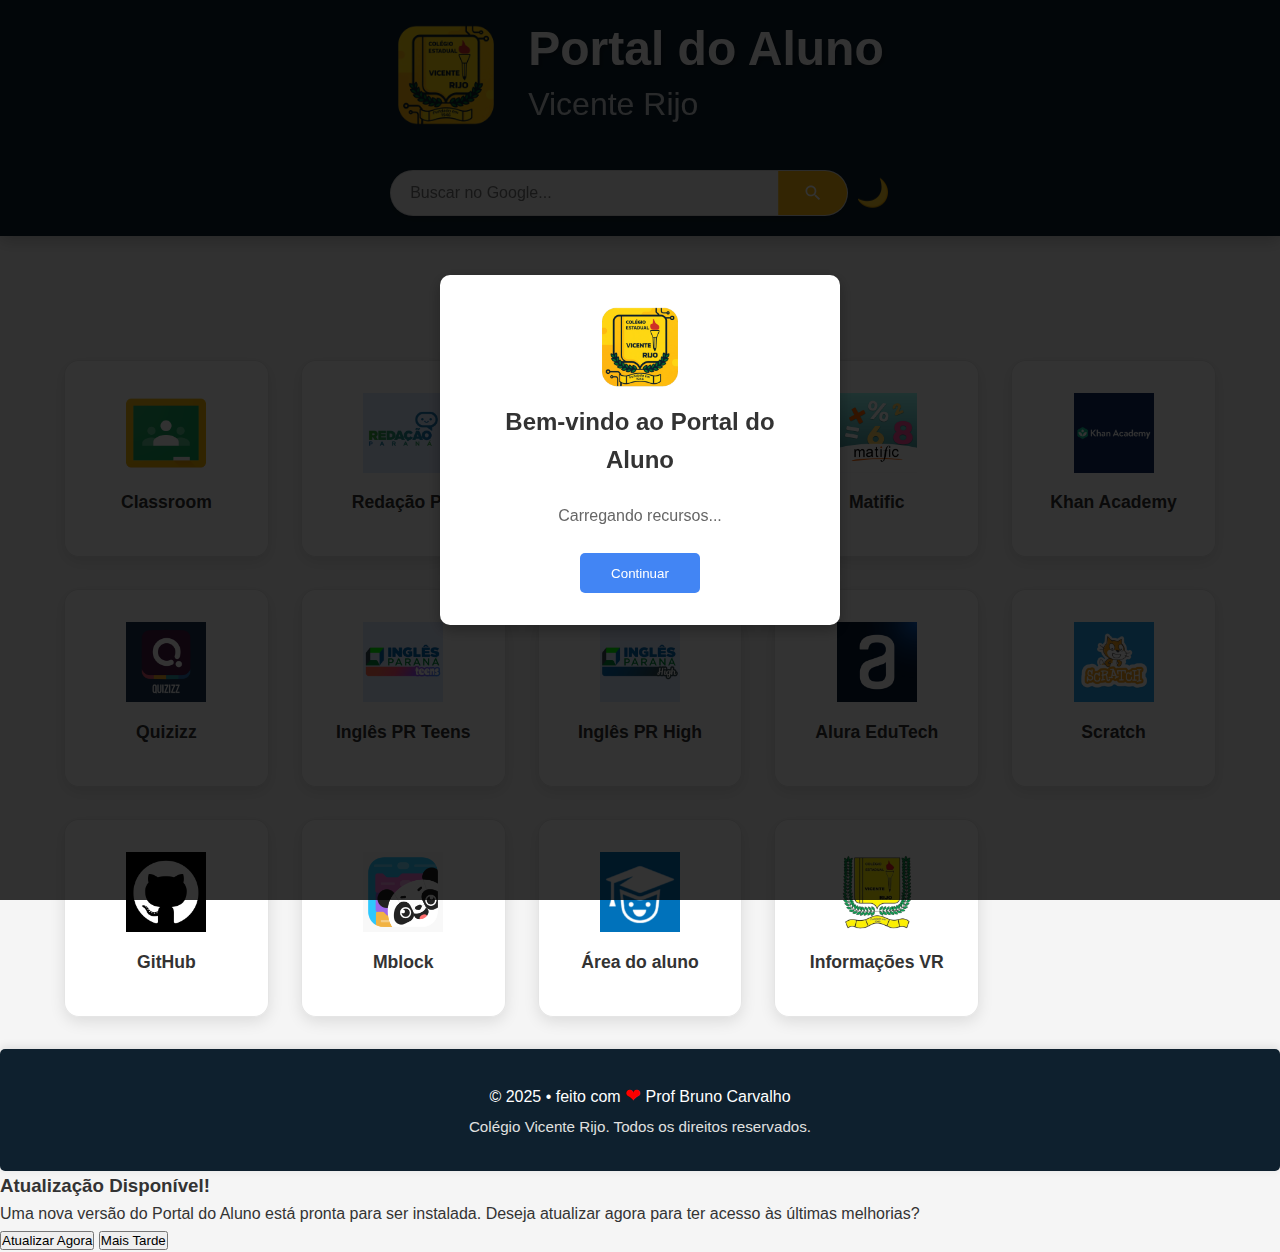
<file: index.html>
<!DOCTYPE html>
<html lang="pt-BR">

<head>
    <meta charset="UTF-8">
    <meta name="viewport" content="width=device-width, initial-scale=1.0">
    <meta name="theme-color" content="#011423f2">
    <meta name="description" content="Portal de acesso às plataformas educacionais do Colégio Vicente Rijo">
    <meta name="mobile-web-app-capable" content="yes">
    <meta name="apple-mobile-web-app-capable" content="yes">
    <meta name="apple-mobile-web-app-status-bar-style" content="default">
    <meta name="apple-mobile-web-app-title" content="Vicente Rijo">
    <title>Portal do Aluno Vicente Rijo</title>
    <link rel="manifest" href="manifest.json">
    <link rel="apple-touch-icon" href="assets/images/icons/icon-192x192.png">
    <link rel="icon" href="assets/images/icons/icon-192x192.png">
    
    <!-- Carregamento otimizado de CSS -->
    <link rel="stylesheet" href="assets/css/style.css?v=8">
    <link rel="stylesheet" href="assets/css/splash.css?v=8">
    
    <!-- Carregamento otimizado de scripts -->
    <script src="assets/js/splash.js?v=8"></script>
    <script src="assets/js/app.js?v=8" defer></script>
</head>

<body>
    <div class="container">
        <header class="header">
            <div class="header-main">
                <img src="assets/images/logos/logo.png" alt="Logo do Colégio Vicente Rijo" class="logo">
                <div class="header-title-group">
                    <h1>Portal do Aluno</h1>
                    <span class="school-name">Vicente Rijo</span>
                </div>
            </div>
            <div class="header-controls">
                <form class="search-form" action="https://www.google.com/search" method="get" target="_blank">
                    <input class="search-input" type="text" name="q" placeholder="Buscar no Google..." aria-label="Buscar no Google">
                    <button class="search-button" type="submit">
                        <img src="assets/images/icons/search.svg" alt="Buscar" width="20" height="20">
                    </button>
                </form>
                <button id="toggle-theme" aria-label="Alternar modo claro/escuro">🌙</button>
            </div>
        </header>

        <main class="main-content">
            <section class="platforms-section">
                <h2 class="section-title">Plataformas Educacionais</h2>
                <div class="cards-grid">
                    <!-- Google Classroom -->
                    <div class="card" data-platform="Google Classroom">
                        <img src="/assets/images/logos/classroom.png" alt="Google Classroom" class="card-logo" width="48" height="48" loading="lazy">
                        <h3 class="card-title">Classroom</h3>
                        <a href="https://accounts.google.com/ServiceLogin?continue=https%3A%2F%2Fclassroom.google.com&passive=true" target="_blank" class="card-link"></a>
                    </div>
                    <!-- Redação PR -->
                    <div class="card" data-platform="Redação PR">
                        <img src="/assets/images/logos/redacao.png" alt="Redação PR" class="card-logo" width="48" height="48" loading="lazy">
                        <h3 class="card-title">Redação PR</h3>
                        <a href="https://redacao.pr.gov.br/login" target="_blank" class="card-link"></a>
                    </div>
                    <!-- Leia Paraná -->
                    <div class="card" data-platform="Leia Paraná">
                        <img src="/assets/images/logos/leia.png" alt="Leia Paraná" class="card-logo" width="48" height="48" loading="lazy">
                        <h3 class="card-title">Leia Paraná</h3>
                        <a href="https://leiaparana.odilo.us/" target="_blank" class="card-link"></a>
                    </div>
                    <!-- Matific -->
                    <div class="card" data-platform="Matific">
                        <img src="/assets/images/logos/matific.png" alt="Matific" class="card-logo" width="48" height="48" loading="lazy">
                        <h3 class="card-title">Matific</h3>
                        <a href="https://www.matific.com/bra/pt-br/login-page/" target="_blank" class="card-link"></a>
                    </div>
                    <!-- Khan Academy -->
                    <div class="card" data-platform="Khan Academy">
                        <img src="/assets/images/logos/khanacademy.png" alt="Khan Academy" class="card-logo" width="48" height="48" loading="lazy">
                        <h3 class="card-title">Khan Academy</h3>
                        <a href="https://pt.khanacademy.org/login" target="_blank" class="card-link"></a>
                    </div>
                    <!-- Quizizz -->
                    <div class="card" data-platform="Quizizz">
                        <img src="/assets/images/logos/quizizz.png" alt="Quizizz" class="card-logo" width="48" height="48" loading="lazy">
                        <h3 class="card-title">Quizizz</h3>
                        <a href="https://quizizz.com/login?source=top_nav_login_button&ctaSource=top_nav_login_button&ref=header_tab&webflow_referrer=webflow&lng=pt-BR&fromPage=/" target="_blank" class="card-link"></a>
                    </div>
                    <!-- Inglês Paraná Teens -->
                    <div class="card" data-platform="Inglês Paraná Teens">
                        <img src="/assets/images/logos/inglesparanateens.png" alt="Inglês Paraná Teens" class="card-logo" width="48" height="48" loading="lazy">
                        <h3 class="card-title">Inglês PR Teens</h3>
                        <a href="https://pt.englishcentral.com/partner/parana" target="_blank" class="card-link"></a>
                    </div>
                    <!-- Inglês Paraná High -->
                    <div class="card" data-platform="Inglês Paraná high">
                        <img src="/assets/images/logos/inglesparanahigh.png" alt="Inglês Paraná high" class="card-logo" width="48" height="48" loading="lazy">
                        <h3 class="card-title">Inglês PR High</h3>
                        <a href="http://inglesparana.learn.corporate.ef.com/" target="_blank" class="card-link"></a>
                    </div>
                    <!-- Alura EduTech -->
                    <div class="card" data-platform="Alura">
                        <img src="/assets/images/logos/alura.png" alt="Alura EduTech" class="card-logo" width="48" height="48" loading="lazy">
                        <h3 class="card-title">Alura EduTech</h3>
                        <a href="https://cursos.alura.com.br/edutech" target="_blank" class="card-link"></a>
                    </div>
                    <!-- Scratch -->
                    <div class="card" data-platform="Scratch">
                        <img src="/assets/images/logos/scratch.png" alt="Scratch" class="card-logo" width="48" height="48" loading="lazy">
                        <h3 class="card-title">Scratch</h3>
                        <a href="https://scratch.mit.edu/" target="_blank" class="card-link"></a>
                    </div>
                    <!-- GitHub -->
                    <div class="card" data-platform="GitHub">
                        <img src="/assets/images/logos/github.png" alt="GitHub" class="card-logo" width="48" height="48" loading="lazy">
                        <h3 class="card-title">GitHub</h3>
                        <a href="https://github.com/login" target="_blank" class="card-link"></a>
                    </div>
                    <!-- Mblock -->
                    <div class="card" data-platform="Mblock">
                        <img src="/assets/images/logos/mblock.png" alt="Mblock ide" class="card-logo" width="48" height="48" loading="lazy">
                        <h3 class="card-title">Mblock</h3>
                        <a href="https://ide.mblock.cc/" target="_blank" class="card-link"></a>
                    </div>
                    <!-- Área do Aluno -->
                    <div class="card" data-platform="Aluno">
                        <img src="/assets/images/logos/areadoaluno.png" alt="Área do aluno" class="card-logo" width="48" height="48" loading="lazy">
                        <h3 class="card-title">Área do aluno</h3>
                        <a href="https://www.areadoaluno.seed.pr.gov.br/servicosaoaluno/pages/publico/login.jsf?dswid=595" target="_blank" class="card-link"></a>
                    </div>
                    <!-- Área do Aluno VR -->
                    <div class="card" data-platform="Aluno VR">
                        <img src="/assets/images/logos/logo.webp" alt="Área do aluno" class="card-logo" width="48" height="48" loading="lazy">
                        <h3 class="card-title">Informações VR</h3>
                        <a href="https://sites.google.com/escola.pr.gov.br/vicenterijoescolaonline/in%C3%ADcio" target="_blank" class="card-link"></a>
                    </div>
                </div>
            </section>
        </main>

        <footer class="footer">
            <p>&copy; 2025 &bull; feito com <span class="heart">❤</span> <a href="http://profbt.vercel.app" target="_blank" rel="noopener">Prof Bruno Carvalho</a></p>
            <p class="footer-copy">Colégio Vicente Rijo. Todos os direitos reservados.</p>
            <button id="install-button" aria-label="Instalar aplicativo">Instalar Portal do Aluno</button>
        </footer>
    </div>
    
    <!-- Botão de status online/offline -->
    <button id="network-status-indicator" aria-label="Status da rede">Status</button>
    
    <!-- Modal de Atualização de PWA -->
    <div id="update-modal-overlay" class="update-modal-overlay">
        <div class="update-modal-container">
            <h3 class="update-modal-title">Atualização Disponível!</h3>
            <p class="update-modal-message">Uma nova versão do Portal do Aluno está pronta para ser instalada. Deseja atualizar agora para ter acesso às últimas melhorias?</p>
            <div class="update-modal-buttons">
                <button id="update-now-button" class="update-modal-button primary">Atualizar Agora</button>
                <button id="update-later-button" class="update-modal-button secondary">Mais Tarde</button>
            </div>
        </div>
    </div>
</body>

</html>
</file>
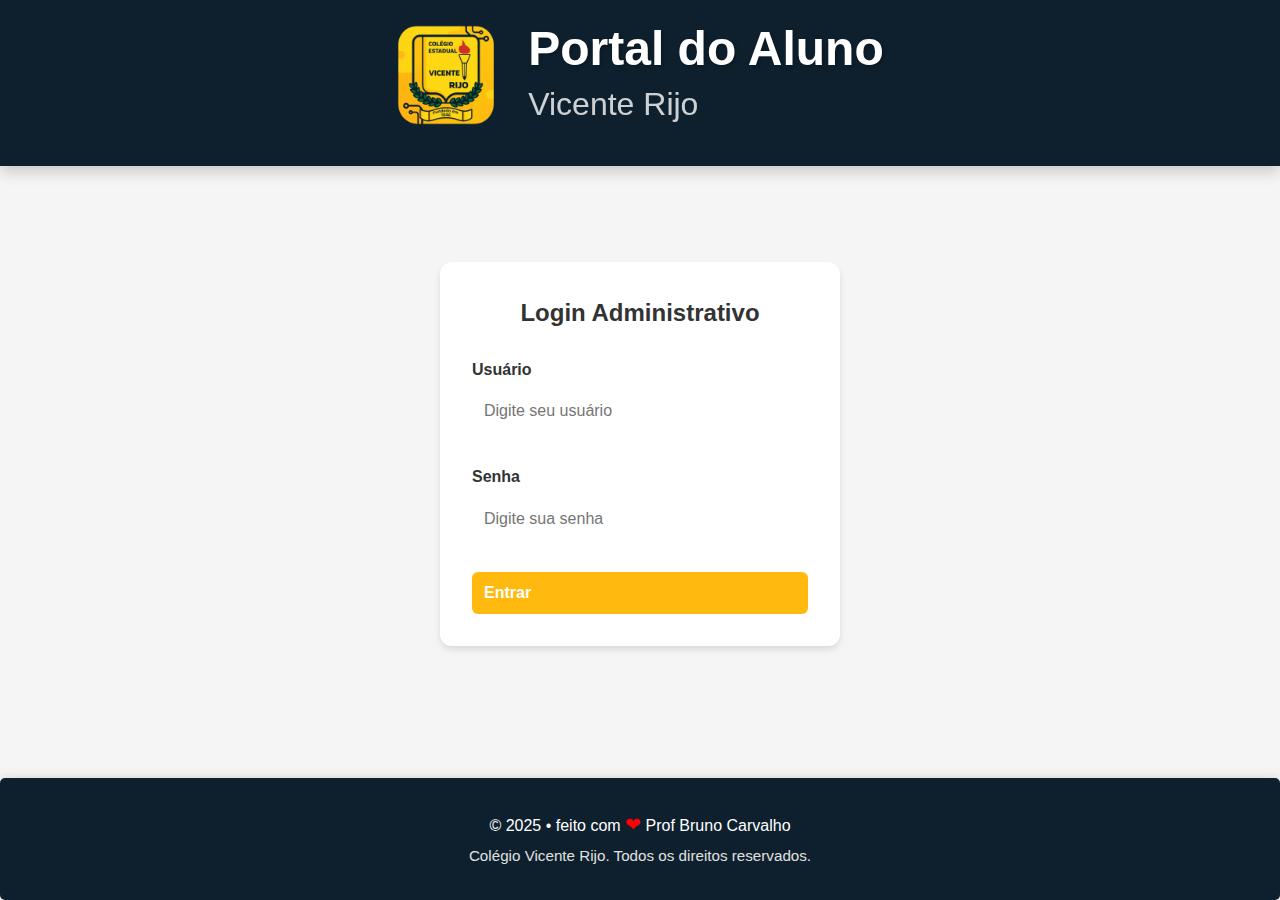
<file: admin.html>
<!DOCTYPE html>
<html lang="pt-BR">
<head>
    <meta charset="UTF-8">
    <meta name="viewport" content="width=device-width, initial-scale=1.0">
    <meta name="robots" content="noindex, nofollow">
    <meta name="googlebot" content="noindex, nofollow">
    <meta name="theme-color" content="#011423f2">
    <title>Admin - Portal do Aluno Vicente Rijo</title>
    <link rel="stylesheet" href="assets/css/style.css">
    <link rel="stylesheet" href="assets/css/admin.css">
</head>
<body>
    <div class="container">
        <header class="header">
            <div class="header-main">
                <img src="assets/images/logos/logo.png" alt="Logo do Colégio Vicente Rijo" class="logo">
                <div class="header-title-group">
                    <h1>Portal do Aluno</h1>
                    <span class="school-name">Vicente Rijo</span>
                </div>
            </div>
        </header>

        <main class="main-content">
            <div id="login-container" class="login-container">
                <h2>Login Administrativo</h2>
                <form id="login-form" class="login-form">
                    <div class="form-group">
                        <label for="username">Usuário</label>
                        <input type="text" id="username" placeholder="Digite seu usuário" required>
                    </div>
                    <div class="form-group">
                        <label for="password">Senha</label>
                        <input type="password" id="password" placeholder="Digite sua senha" required>
                    </div>
                    <div id="error-message" class="error-message"></div>
                    <button type="submit" class="btn btn-primary">Entrar</button>
                </form>
            </div>

            <div id="admin-container" class="admin-container" style="display: none;">
                <div class="admin-header">
                    <h2 class="admin-title">Painel Administrativo</h2>
                    <button id="logout-button" class="logout-button">
                        <svg width="20" height="20" viewBox="0 0 24 24" fill="none" stroke="currentColor" stroke-width="2">
                            <path d="M9 21H5a2 2 0 0 1-2-2V5a2 2 0 0 1 2-2h4"></path>
                            <polyline points="16 17 21 12 16 7"></polyline>
                            <line x1="21" y1="12" x2="9" y2="12"></line>
                        </svg>
                        Sair
                    </button>
                </div>
                <form id="admin-form" class="admin-form">
                    <div class="form-group">
                        <label for="splash-title">Título da Splash Screen</label>
                        <input type="text" id="splash-title" required>
                    </div>
                    <div class="form-group">
                        <label for="splash-message">Mensagem da Splash Screen</label>
                        <textarea id="splash-message" required></textarea>
                    </div>
                    <div class="form-group">
                        <label for="splash-button-text">Texto do Botão</label>
                        <input type="text" id="splash-button-text" required>
                    </div>
                    <div class="toggle-container">
                        <label for="splash-enabled" class="toggle-label">Ativar Splash Screen</label>
                        <label class="toggle-switch">
                            <input type="checkbox" id="splash-enabled" checked>
                            <span class="toggle-slider"></span>
                        </label>
                    </div>
                    <div class="form-actions">
                        <button type="submit" class="btn btn-primary">
                            <svg width="20" height="20" viewBox="0 0 24 24" fill="none" stroke="currentColor" stroke-width="2">
                                <path d="M19 21H5a2 2 0 0 1-2-2V5a2 2 0 0 1 2-2h11l5 5v11a2 2 0 0 1-2 2z"></path>
                                <polyline points="17 21 17 13 7 13 7 21"></polyline>
                                <polyline points="7 3 7 8 15 8"></polyline>
                            </svg>
                            Salvar Alterações
                        </button>
                    </div>
                </form>
            </div>
        </main>

        <footer class="footer">
            <p>&copy; 2025 &bull; feito com <span class="heart">❤</span> <a href="http://profbt.vercel.app" target="_blank" rel="noopener">Prof Bruno Carvalho</a></p>
            <p class="footer-copy">Colégio Vicente Rijo. Todos os direitos reservados.</p>
        </footer>
    </div>

    <div id="session-timeout" class="session-timeout">
        Sua sessão expirou por inatividade. Você será redirecionado em <span id="timeout-countdown">30</span> segundos.
    </div>

    <!-- Mensagem de Notificação -->
    <div id="notification-message" class="notification-message"></div>

    <script>
        // Função de hash simples para as credenciais
        function simpleHash(str) {
            let hash = 0;
            for (let i = 0; i < str.length; i++) {
                const char = str.charCodeAt(i);
                hash = ((hash << 5) - hash) + char;
                hash = hash & hash;
            }
            return hash.toString();
        }

        // Hash das credenciais (em produção, isso deve estar em um backend seguro)
        const validCredentials = {
            username: simpleHash('admin_vr'),
            password: simpleHash('Vic3nt3R1j02025')
        };

        // Função para verificar credenciais
        function verifyCredentials(username, password) {
            return simpleHash(username) === validCredentials.username &&
                   simpleHash(password) === validCredentials.password;
        }

        // Função para proteger contra DevTools
        function protectDevTools() {
            let devToolsOpen = false;
            
            function checkDevTools() {
                const threshold = 160;
                const widthThreshold = window.outerWidth - window.innerWidth > threshold;
                const heightThreshold = window.outerHeight - window.innerHeight > threshold;
                
                if (widthThreshold || heightThreshold) {
                    if (!devToolsOpen) {
                        devToolsOpen = true;
                        secureLogout();
                    }
                } else {
                    devToolsOpen = false;
                }
            }

            setInterval(checkDevTools, 1000);

            document.addEventListener('keydown', function(e) {
                if (
                    (e.ctrlKey && e.shiftKey && (e.key === 'I' || e.key === 'i' || e.key === 'J' || e.key === 'j')) ||
                    (e.ctrlKey && e.shiftKey && e.key === 'C') ||
                    (e.key === 'F12')
                ) {
                    e.preventDefault();
                    secureLogout();
                }
            });
        }

        // Função para exibir notificações
        function displayNotification(message, type = 'success') {
            const notification = document.getElementById('notification-message');
            notification.textContent = message;
            notification.className = `notification-message show ${type}`;
            setTimeout(() => {
                notification.classList.remove('show');
            }, 3000);
        }

        // Função para salvar alterações
        function saveChanges(event) {
            event.preventDefault();
            
            const splashTitle = document.getElementById('splash-title').value;
            const splashMessage = document.getElementById('splash-message').value;
            const splashButtonText = document.getElementById('splash-button-text').value;
            const splashEnabled = document.getElementById('splash-enabled').checked;

            const splashData = {
                title: splashTitle,
                message: splashMessage,
                buttonText: splashButtonText,
                enabled: splashEnabled
            };
            localStorage.setItem('splashData', JSON.stringify(splashData));

            displayNotification('Alterações salvas com sucesso!', 'success');
        }

        // Função para carregar dados salvos
        function loadSavedData() {
            const splashData = JSON.parse(localStorage.getItem('splashData')) || {
                title: 'Bem-vindo ao Portal do Aluno',
                message: 'Acesse todas as plataformas educacionais em um só lugar.',
                buttonText: 'Entrar',
                enabled: true
            };

            document.getElementById('splash-title').value = splashData.title;
            document.getElementById('splash-message').value = splashData.message;
            document.getElementById('splash-button-text').value = splashData.buttonText;
            document.getElementById('splash-enabled').checked = splashData.enabled;

            const splashEnabledToggle = document.getElementById('splash-enabled');
            const toggleSlider = splashEnabledToggle.nextElementSibling;

            function updateToggleColor() {
                if (splashEnabledToggle.checked) {
                    toggleSlider.style.backgroundColor = 'var(--pr-green)';
                } else {
                    toggleSlider.style.backgroundColor = 'var(--danger-color)';
                }
            }
            updateToggleColor();
            splashEnabledToggle.addEventListener('change', updateToggleColor);
        }

        // Função para logout seguro
        function secureLogout() {
            sessionStorage.removeItem('isLoggedIn');
            sessionStorage.removeItem('lastActivity');
            sessionStorage.clear();

            document.cookie.split(";").forEach(function(c) {
                document.cookie = c.replace(/^ +/, "").replace(/=.*/, "=;expires=" + new Date().toUTCString() + ";path=/");
            });

            window.location.href = 'index.html';
        }

        // Gerenciamento de sessão
        let sessionTimeout;
        const SESSION_DURATION = 30 * 60 * 1000; // 30 minutos
        const WARNING_DURATION = 30; // 30 segundos de aviso

        function resetSessionTimer() {
            clearTimeout(sessionTimeout);
            sessionStorage.setItem('lastActivity', Date.now().toString());
            
            sessionTimeout = setTimeout(() => {
                const timeoutWarning = document.getElementById('session-timeout');
                const countdown = document.getElementById('timeout-countdown');
                let timeLeft = WARNING_DURATION;
                
                timeoutWarning.classList.add('show');
                
                const countdownInterval = setInterval(() => {
                    timeLeft--;
                    countdown.textContent = timeLeft;
                    
                    if (timeLeft <= 0) {
                        clearInterval(countdownInterval);
                        secureLogout();
                    }
                }, 1000);
            }, SESSION_DURATION);
        }

        function checkSession() {
            const lastActivity = sessionStorage.getItem('lastActivity');
            const isLoggedIn = sessionStorage.getItem('isLoggedIn');

            if (isLoggedIn === 'true') {
                if (lastActivity) {
                    const inactiveTime = Date.now() - parseInt(lastActivity);
                    if (inactiveTime >= SESSION_DURATION) {
                        secureLogout();
                    } else {
                        resetSessionTimer();
                    }
                } else {
                    // Se isLoggedIn é true, mas lastActivity sumiu, significa que a sessão está inconsistente. Desloga.
                    secureLogout();
                }
            } else {
                // Se não está logado, garante que a tela de login seja exibida
                const loginContainer = document.getElementById('login-container');
                const adminContainer = document.getElementById('admin-container');
                if (loginContainer && adminContainer) {
                    loginContainer.style.display = 'block';
                    adminContainer.style.display = 'none';
                }
            }
        }

        // Event Listeners para atividade do usuário
        ['click', 'keypress', 'scroll', 'mousemove'].forEach(event => {
            document.addEventListener(event, resetSessionTimer);
        });

        // Verifica sessão a cada minuto
        setInterval(checkSession, 60000);

        // Initial page load logic
        document.addEventListener('DOMContentLoaded', () => {
            const isLoggedIn = sessionStorage.getItem('isLoggedIn');
            const loginContainer = document.getElementById('login-container');
            const adminContainer = document.getElementById('admin-container');
            const loginForm = document.getElementById('login-form');
            const errorMessage = document.getElementById('error-message');
            const logoutButton = document.getElementById('logout-button');

            if (isLoggedIn === 'true') {
                loginContainer.style.display = 'none';
                adminContainer.style.display = 'block';
                loadSavedData();
                resetSessionTimer();
                protectDevTools(); // Proteção DevTools deve ser ativada apenas se logado
            } else {
                loginContainer.style.display = 'block';
                adminContainer.style.display = 'none';
            }

            // Login Form Submission
            loginForm.addEventListener('submit', (e) => {
                e.preventDefault();
                const username = document.getElementById('username').value;
                const password = document.getElementById('password').value;

                if (verifyCredentials(username, password)) {
                    sessionStorage.setItem('isLoggedIn', 'true');
                    // Define lastActivity imediatamente após o login bem-sucedido
                    sessionStorage.setItem('lastActivity', Date.now().toString());
                    loginContainer.style.display = 'none';
                    adminContainer.style.display = 'block';
                    errorMessage.classList.remove('show');
                    loadSavedData();
                    resetSessionTimer();
                    protectDevTools(); // Ativa a proteção após o login
                } else {
                    errorMessage.textContent = 'Usuário ou senha inválidos.';
                    errorMessage.classList.add('show');
                }
            });

            // Logout button event listener
            logoutButton.addEventListener('click', secureLogout);

            // Adicionar event listener para o formulário de administração
            document.getElementById('admin-form').addEventListener('submit', saveChanges);
        });

        // Proteções adicionais
        document.addEventListener('contextmenu', e => e.preventDefault());
        document.addEventListener('selectstart', e => e.preventDefault());
        document.addEventListener('dragstart', e => e.preventDefault());
    </script>
</body>
</html>
</file>
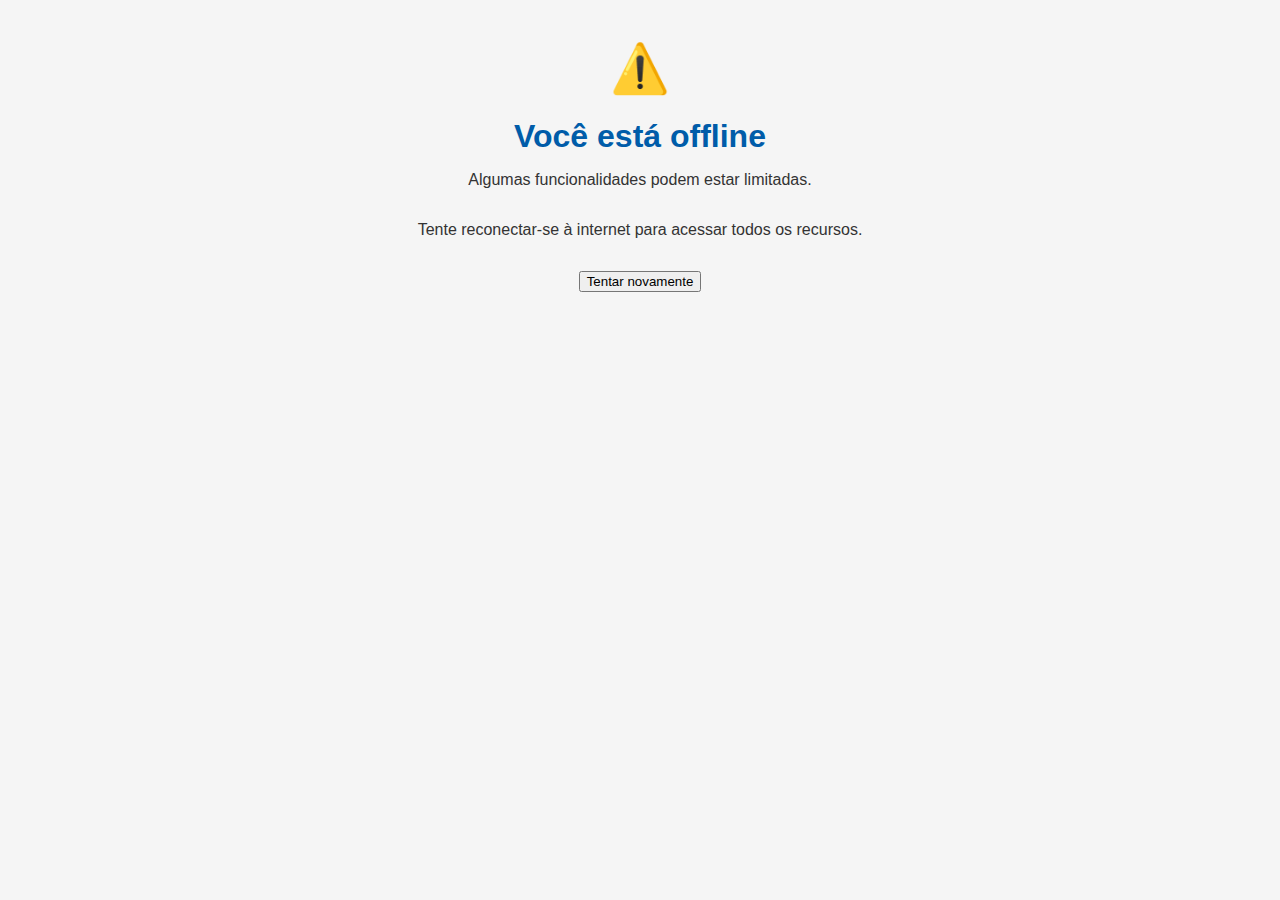
<file: offline.html>
<!DOCTYPE html>
<html lang="pt-BR">
<head>
  <meta charset="UTF-8">
  <meta name="viewport" content="width=device-width, initial-scale=1.0">
  <title>Você está offline | Portal do Aluno PR</title>
  <style>
    body {
      font-family: Arial, sans-serif;
      text-align: center;
      padding: 2rem;
      background-color: #f5f5f5;
      color: #333;
    }
    h1 {
      color: #005CA9;
      margin-bottom: 1rem;
    }
    p {
      margin-bottom: 2rem;
    }
    .icon {
      font-size: 3rem;
      margin-bottom: 1rem;
      color: #ff9800;
    }
  </style>
</head>
<body>
  <div class="icon">⚠️</div>
  <h1>Você está offline</h1>
  <p>Algumas funcionalidades podem estar limitadas.</p>
  <p>Tente reconectar-se à internet para acessar todos os recursos.</p>
  <button onclick="window.location.reload()">Tentar novamente</button>
</body>
</html>
</file>
<file: assets/css/style.css>
/* Estilos aprimorados para o Portal do Aluno Vicente Rijo */
:root {
    --pr-blue: #ffb90f;
    --pr-green: #3D8B37;
    --white: #FFFFFF;
    --gray-light: #F5F5F5;
    --gray-medium: #E0E0E0;
    --text-dark: #333333;
    --red-heart: #FF0000;
    --yelow_vr: #f1c40f;
    --bg-light: linear-gradient(135deg, #011427 0%, #011527 100%);
    --card-bg: rgba(255, 255, 255, 0.95);
    --card-shadow: 0 4px 6px rgba(0, 0, 0, 0.1);
    --transition-speed: 0.3s;
    --header-bg: rgba(1, 20, 35, 0.95);
    --footer-bg: rgba(1, 20, 35, 0.95);
}

/* Dark mode */
@media (prefers-color-scheme: dark) {
    :root {
        --card-bg: #2C2C2C;
        --text-dark: #FFFFFF;
        --gray-light: #1A1A1A;
        --card-shadow: 0 4px 15px rgba(0,0,0,0.4);
        --header-bg: #1A1A1A;
        --footer-bg: #1A1A1A;
    }
    body {
        background-color: var(--gray-light);
        color: var(--text-dark);
    }
    .header, .footer {
        background: var(--header-bg);
        color: var(--text-dark);
    }
    .card {
        background: var(--card-bg);
        color: var(--text-dark);
        border: 1.5px solid #444444;
        box-shadow: var(--card-shadow);
    }
    .card .card-title,
    .card .card-description {
        color: #fff;
    }
    .card:hover, .card:focus-within {
        background: #3A3A3A;
        color: #fff;
        box-shadow: 0 8px 25px rgba(0,0,0,0.6);
        border-color: #4285f4;
    }
    .card-link {
        color: #90caf9;
    }
    .card-link:hover, .card-link:focus {
        color: #fff;
        text-decoration: underline;
    }
    .footer, .footer-copy {
        color: #bbb;
    }
    .search-form {
        background: var(--card-bg);
        border-color: #555;
    }
    .search-input {
        background: var(--card-bg);
        color: var(--text-dark);
    }
    .search-input::placeholder {
        color: #aaa;
    }
    .search-button {
        background-color: var(--card-bg);
    }
    .search-button:hover {
        background-color: #4285f4;
    }
    .section-title {
        color: #FFFFFF;
    }
}

* {
    margin: 0;
    padding: 0;
    box-sizing: border-box;
    font-family: 'Segoe UI', Roboto, Oxygen, Ubuntu, Cantarell, sans-serif;
}

body {
    background-color: var(--gray-light);
    color: var(--text-dark);
    font-family: 'Segoe UI', Roboto, sans-serif;
    overflow-x: hidden;
    line-height: 1.6;
}

html, body {
    overflow-x: hidden;
    width: 100vw;
    max-width: 100vw;
}

.container {
    min-height: 100vh;
    display: flex;
    flex-direction: column;
    position: relative;
    z-index: 1;
    width: 100vw;
    max-width: 100vw;
    box-sizing: border-box;
}

.header {
    display: flex;
    flex-direction: column;
    align-items: center;
    padding: 20px;
    background: var(--header-bg);
    color: var(--white);
    border-radius: 0;
    box-shadow: 0 5px 15px rgba(0, 0, 0, 0.2);
    backdrop-filter: blur(10px);
    -webkit-backdrop-filter: blur(10px);
}

.header-main {
    display: flex;
    align-items: center;
    gap: 1.5rem;
    margin-bottom: 1rem;
}

.logo {
    max-height: 70px;
    width: auto;
    display: block;
}

.header-title-group {
    display: flex;
    flex-direction: column;
    align-items: flex-start;
}

h1 {
    font-size: 2.5rem;
    color: var(--white);
    text-shadow: 2px 2px 4px rgba(0, 0, 0, 0.3);
    margin: 0;
    line-height: 1.2;
    font-weight: 700;
}

.school-name {
    font-size: 1.2rem;
    color: rgba(255, 255, 255, 0.8);
    margin-top: 0.2rem;
}

.header-controls {
    display: flex;
    justify-content: center;
    align-items: center;
    gap: 0.5rem;
    max-width: 500px;
    width: 100%;
    margin: 1rem auto 0 auto;
}

.search-form {
    flex: 1;
    display: flex;
    width: 100%;
    border-radius: 50px;
    overflow: hidden;
    box-shadow: var(--card-shadow);
    background: var(--card-bg);
    border: 1px solid rgba(0, 0, 0, 0.1);
    transition: transform var(--transition-speed) ease, box-shadow var(--transition-speed) ease;
}

.search-form:focus-within {
    transform: translateY(-2px);
    box-shadow: 0 6px 12px rgba(0, 0, 0, 0.15);
}

.search-input {
    flex: 1;
    padding: 0.8rem 1.2rem;
    border: none;
    font-size: 1rem;
    min-width: 0;
    outline: none;
    height: 44px;
    background: transparent;
    color: var(--text-dark);
}

/* BOTÃO DE BUSCA - ESTILO PADRÃO */
.search-button {
    background-color: var(--pr-blue);
    border: none;
    padding: 0 1.5rem;
    cursor: pointer;
    display: flex;
    align-items: center;
    justify-content: center;
    transition: all var(--transition-speed) ease;
    height: 44px;
    border-left: 1px solid rgba(255, 255, 255, 0.2);
}

.search-button:hover {
    background-color: var(--pr-green);
    transform: scale(1.05);
}

.search-button:active {
    transform: scale(0.95);
}

.search-button img {
    width: 20px;
    height: 20px;
    filter: brightness(0) invert(1);
    transition: transform var(--transition-speed) ease;
}

.search-button:hover img {
    transform: scale(1.1);
}

.main-content {
    flex: 1;
    padding: 2rem;
}

.section-title {
    text-align: center;
    margin-bottom: 2rem;
    color: var(--text-dark);
    font-size: 2rem;
    font-weight: bold;
    position: relative;
    padding-bottom: 0.5rem;
}

.section-title::after {
    content: '';
    position: absolute;
    bottom: 0;
    left: 50%;
    transform: translateX(-50%);
    width: 60px;
    height: 3px;
    background: var(--pr-blue);
    border-radius: 2px;
}

.platforms-section {
    background-color: transparent;
}

.cards-grid {
    display: grid;
    grid-template-columns: repeat(auto-fill, minmax(150px, 1fr));
    gap: 1rem;
    padding: 0 1rem;
    box-sizing: border-box;
    width: 100%;
    max-width: 1400px;
    margin: 0 auto;
    overflow-x: visible;
}

.card {
    background: var(--card-bg);
    border-radius: 15px;
    padding: 1.5rem 1rem;
    text-align: center;
    transition: all var(--transition-speed) ease;
    box-shadow: var(--card-shadow);
    cursor: pointer;
    position: relative;
    overflow: hidden;
    border: 1px solid rgba(0, 0, 0, 0.1);
    color: var(--text-dark);
}

.card::before {
    content: '';
    position: absolute;
    top: 0;
    left: 0;
    width: 100%;
    height: 100%;
    background: linear-gradient(45deg, transparent, rgba(255, 255, 255, 0.1), transparent);
    transform: translateX(-100%);
    transition: transform 0.6s ease;
}

.card:hover::before {
    transform: translateX(100%);
}

.card:hover {
    transform: translateY(-5px) scale(1.02);
    box-shadow: 0 10px 20px rgba(0, 92, 169, 0.3);
    background: var(--bg-light);
    color: var(--white);
}

.card-logo {
    width: 80px;
    height: 80px;
    object-fit: contain;
    margin-bottom: 0.5rem;
}

.card-title {
    font-size: 1.1rem;
    font-weight: 600;
    margin-bottom: 0.5rem;
}

.card-description {
    font-size: 0.9rem;
    color: var(--text-dark);
    margin-bottom: 1rem;
}

.card-link {
    display: block;
    position: absolute;
    top: 0;
    left: 0;
    width: 100%;
    height: 100%;
    text-indent: -9999px;
    z-index: 1;
    outline: none;
}

.footer {
    text-align: center;
    padding: 20px;
    background: var(--footer-bg);
    color: var(--white);
    margin-top: auto;
    border-radius: 5px;
    box-shadow: 0 -2px 10px rgba(0, 0, 0, 0.1);
}

.footer-copy {
    font-size: 0.95rem;
    color: var(--gray-medium);
    margin-top: 0.2rem;
}

.footer-copy a {
    color: var(--gray-medium) !important;
    text-decoration: none;
}

.footer-copy a:hover {
    text-decoration: underline;
}

.footer-copy a:visited {
    color: var(--gray-medium) !important;
}

.heart {
    color: var(--red-heart);
    font-size: 1.2em;
    animation: pulse 1.5s infinite;
    display: inline-block;
}

@keyframes pulse {
    0% {
        transform: scale(1);
    }
    50% {
        transform: scale(1.2);
    }
    100% {
        transform: scale(1);
    }
}

/* =========== DESKTOP STYLES (min-width: 769px) =========== */
@media (min-width: 769px) {
    .header-main {
        gap: 2rem;
    }
    .logo {
        max-height: 100px;
    }
    h1 {
        font-size: 3rem;
    }
    .school-name {
        font-size: 2rem;
        margin-top: 0.1rem;
    }
    .header-controls {
        margin-top: 1.5rem;
    }
    .cards-grid {
      grid-template-columns: repeat(auto-fill, minmax(170px, 1fr));
      gap: 2rem;
      padding: 0 2rem;
    }
  
    .card {
      padding: 2rem;
    }
  
    .footer {
      padding: 2rem;
    }
}

/* =========== MOBILE STYLES =========== */

/* ----------- TABLET (max-width: 768px) ----------- */
@media (max-width: 768px) {
    .header {
        padding: 15px 0;
    }
    .header-main {
        gap: 1rem;
        margin-bottom: 0.8rem;
    }
    .logo {
        max-height: 65px;
    }
    h1 {
        font-size: 2.2rem;
    }
    .school-name {
        font-size: 1.1rem;
    }
    .header-controls {
        margin-top: 0.8rem;
        padding: 0 0.5rem;
    }
    .footer {
        padding: 15px 0;
    }
    .container {
        /* Removido padding lateral para cabeçalho e rodapé ocuparem 100% */
    }
    .main-content {
        padding: 1rem 15px; /* Adiciona padding horizontal ao conteúdo principal */
    }
    .cards-grid {
        padding: 0 0.5rem;
    }
}

/* ----------- CELULAR (max-width: 480px) ----------- */
@media (max-width: 480px) {
    .header {
        padding: 15px;
        align-items: center;
    }
    .header-main {
        flex-direction: column;
        text-align: center;
        gap: 0.5rem;
        margin-bottom: 0.8rem;
    }
    .logo {
        max-height: 55px;
        margin-bottom: 0.5rem;
    }
    h1 {
        font-size: 1.6rem;
        line-height: 1.1;
    }
    .school-name {
        font-size: 0.8rem;
        margin-top: 0;
    }
    .header-controls {
        flex-direction: column;
        width: 100%;
        max-width: 300px;
        margin: 0.8rem auto 0 auto;
        gap: 10px;
        align-items: center;
    }
    .search-form {
        width: 100%;
        max-width: 280px;
        margin: 0 auto;
    }
    #toggle-theme, #install-button {
        width: 100%;
        max-width: 280px;
        margin: 0 auto;
        font-size: 0.85rem;
        padding: 0.5rem 1rem;
    }
    #toggle-theme {
        margin-bottom: 0.5rem;
    }
    #toggle-theme:focus {
        outline: none !important;
        box-shadow: none !important;
    }
    .section-title {
        font-size: 1.5rem;
        margin-bottom: 1rem;
    }
    .main-content {
        padding: 1rem 15px;
    }
    .cards-grid {
        grid-template-columns: repeat(auto-fill, minmax(120px, 1fr));
        gap: 10px;
        padding: 0 10px;
    }
    .footer {
        padding: 10px 15px;
        text-align: center;
    }
    .footer-copy {
        word-break: break-word;
        font-size: 0.85rem;
    }
    .footer-copy a {
        word-break: break-word;
    }
    /* A regra de ocultação do indicador de status da rede foi movida para o CSS global e é controlada por JS */
}

/* Acessibilidade - Foco visível universal */
:focus {
    outline: none; /* Remove a outline padrão para todos os elementos */
    box-shadow: none; /* Remove qualquer box-shadow padrão ao focar */
    /* Se precisar de um foco visual para outros elementos, adicione regras mais específicas para eles */
}

/* Melhora o contraste no modo escuro */
[data-theme="dark"] .header {
    background: #1A1A1A !important;
}
[data-theme="dark"] .header-main .logo {
    filter: brightness(0.9) invert(0.1);
}
[data-theme="dark"] .header-main h1, [data-theme="dark"] .header-main .school-name {
    color: #FFFFFF !important;
}

/* Override para o tema manual */
[data-theme="dark"] body {
    background-color: #1A1A1A !important;
    color: #FFFFFF !important;
}
[data-theme="dark"] .header, [data-theme="dark"] .footer {
    background: #1A1A1A !important;
    color: #FFFFFF !important;
}
[data-theme="dark"] .card {
    background: #2C2C2C !important;
    color: #FFFFFF !important;
    border: 1.5px solid #444444 !important;
    box-shadow: 0 4px 15px rgba(0,0,0,0.4) !important;
}
[data-theme="dark"] .card .card-title,
[data-theme="dark"] .card .card-description {
    color: #FFFFFF !important;
}
[data-theme="dark"] .card:hover, [data-theme="dark"] .card:focus-within {
    background: #3A3A3A !important;
    color: #FFFFFF !important;
    box-shadow: 0 8px 25px rgba(0,0,0,0.6) !important;
    border-color: #4285f4 !important;
}
[data-theme="dark"] .card-link {
    color: #90caf9 !important;
}
[data-theme="dark"] .card-link:hover, [data-theme="dark"] .card-link:focus {
    color: #FFFFFF !important;
    text-decoration: underline !important;
}
[data-theme="dark"] .footer, [data-theme="dark"] .footer-copy {
    color: #bbb !important;
}
[data-theme="dark"] .search-form {
    background: #2C2C2C !important;
    border-color: #555 !important;
}
[data-theme="dark"] .search-input {
    background: #2C2C2C !important;
    color: #FFFFFF !important;
}
[data-theme="dark"] .search-input::placeholder {
    color: #aaa !important;
}
[data-theme="dark"] .search-button {
    background-color: #2C2C2C !important;
}
[data-theme="dark"] .search-button:hover {
    background-color: #4285f4 !important;
}
[data-theme="dark"] .section-title {
    color: #FFFFFF;
}

/* Botão de alternância de tema no header */
#toggle-theme {
    margin-left: 0;
    font-size: 1.7rem;
    background: none;
    border: none;
    cursor: pointer;
    vertical-align: middle;
    color: #ffd600;
    transition: filter 0.2s;
    outline: 0 !important;
    box-shadow: none !important;
    -webkit-tap-highlight-color: transparent;
    flex-shrink: 0;
}
#toggle-theme:focus {
    filter: none;
    outline: 0 !important;
    box-shadow: none !important;
}

@media (max-width: 768px) {
    #toggle-theme {
        margin-left: 0.5rem;
        font-size: 2rem;
    }
}

/* Melhora o contraste no modo escuro para o subtítulo */
[data-theme="dark"] .subtitle {
    color: rgba(255, 255, 255, 0.98) !important;
}

/* Garante que o overflow-x esteja oculto */
html, body {
    overflow-x: hidden;
}

/* Estilos para o link 'Prof Bruno Carvalho' no rodapé */
.footer p a {
    color: var(--white) !important;
    text-decoration: none;
}

.footer p a:visited {
    color: var(--white) !important;
}

.footer p a:hover {
    text-decoration: underline;
}

/* Estilos para o indicador de status da rede */
#network-status-indicator {
    position: fixed;
    bottom: 20px;
    right: 20px;
    padding: 8px 15px;
    border-radius: 5px;
    color: var(--white);
    font-size: 0.9rem;
    font-weight: normal;
    line-height: 1;
    border: none;
    cursor: pointer;
    z-index: 1000;
    transition: background-color 0.3s ease, transform 0.2s ease, box-shadow 0.2s ease;
    box-shadow: 0 2px 5px rgba(0, 0, 0, 0.2);
    text-align: center;
    display: none; /* Começa oculto, o JS controla a visibilidade */
    align-items: center;
    justify-content: center;
}

#network-status-indicator:hover {
    transform: translateY(-2px);
    box-shadow: 0 4px 8px rgba(0, 0, 0, 0.3);
}

.network-status-online {
    background-color: #28a745;
}

.network-status-offline {
    background-color: #dc3545;
}

/* Estilos para o botão de instalação (PWA) */
#install-button {
    background-color: transparent;
    color: var(--white);
    border: 1px solid rgba(255, 255, 255, 0.5);
    padding: 0.6rem 1.2rem;
    border-radius: 25px;
    font-size: 0.9rem;
    cursor: pointer;
    transition: all 0.3s ease;
    margin-top: 15px;
    display: none; /* Começa oculto, o JS controla a visibilidade */
}

#install-button:hover {
    background-color: rgba(255, 255, 255, 0.1);
    border-color: var(--white);
    transform: translateY(-2px);
}

#install-button:active {
    transform: translateY(0);
}

/* Dark mode para o botão de instalação */
[data-theme="dark"] #install-button {
    color: var(--text-dark);
    border-color: rgba(255, 255, 255, 0.3);
}

[data-theme="dark"] #install-button:hover {
    background-color: rgba(255, 255, 255, 0.15);
    border-color: var(--text-dark);
}
</file>
<file: assets/css/splash.css>
/* Estilos da Splash Screen */
.splash-overlay {
    position: fixed;
    top: 0;
    left: 0;
    width: 100%;
    height: 100%;
    background: rgba(0, 0, 0, 0.8);
    display: flex;
    justify-content: center;
    align-items: center;
    z-index: 9999;
    opacity: 0;
    visibility: hidden;
    transition: opacity 0.3s ease, visibility 0.3s ease;
}

.splash-overlay.active {
    opacity: 1;
    visibility: visible;
}

.splash-container {
    background: white;
    padding: 2rem;
    border-radius: 10px;
    text-align: center;
    max-width: 90%;
    width: 400px;
    transform: translateY(20px);
    transition: transform 0.3s ease;
    box-shadow: 0 5px 15px rgba(0,0,0,0.3);
}

.splash-overlay.active .splash-container {
    transform: translateY(0);
}

.splash-header {
    margin-bottom: 1.5rem;
}

.splash-logo {
    width: auto;
    max-width: 120px;
    height: 80px;
    display: block;
    margin: 0 auto 1rem auto;
}

.splash-title {
    color: #333;
    font-size: 1.5rem;
    margin: 0;
}

.splash-message {
    color: #666;
    margin-bottom: 1.5rem;
}

.splash-buttons {
    display: flex;
    justify-content: center;
    gap: 1rem;
    margin-top: 1.5rem;
}

.splash-button {
    padding: 0.8rem 1.5rem;
    border: none;
    border-radius: 5px;
    cursor: pointer;
    font-weight: 500;
    transition: all 0.3s ease;
    min-width: 120px;
}

.splash-button.primary {
    background: #4285f4;
    color: white;
}

.splash-button.primary:hover {
    background: #3367d6;
}

.splash-button.secondary {
    background: #f1f3f4;
    color: #333;
}

.splash-button.secondary:hover {
    background: #e8eaed;
}

/* Animações */
@keyframes slideIn {
    from {
        transform: translateY(-20px);
        opacity: 0;
    }
    to {
        transform: translateY(0);
        opacity: 1;
    }
}

@keyframes fadeIn {
    from {
        opacity: 0;
    }
    to {
        opacity: 1;
    }
}

/* Responsividade */
@media (max-width: 480px) {
    .splash-container {
        padding: 1.5rem;
    }
    
    .splash-title {
        font-size: 1.2rem;
    }
    
    .splash-buttons {
        flex-direction: column;
    }
    
    .splash-button {
        width: 100%;
    }
}
</file>
<file: assets/css/admin.css>
.admin-container {
    max-width: 800px;
    margin: 2rem auto;
    padding: 2rem;
    background: var(--card-bg);
    border-radius: 15px;
    box-shadow: var(--card-shadow);
}

.admin-header {
    display: flex;
    justify-content: space-between;
    align-items: center;
    margin-bottom: 2rem;
    padding-bottom: 1rem;
    border-bottom: 1px solid var(--border-color);
}

.admin-title {
    font-size: 1.5rem;
    color: var(--text-dark);
    margin: 0;
}

.logout-button {
    padding: 0.75rem 1.5rem;
    background-color: var(--danger-color);
    color: white;
    border: none;
    border-radius: 8px;
    cursor: pointer;
    font-weight: 600;
    transition: all 0.3s ease;
    display: flex;
    align-items: center;
    gap: 0.5rem;
}

.logout-button:hover {
    background-color: #c82333;
    transform: translateY(-2px);
    box-shadow: 0 4px 8px rgba(0, 0, 0, 0.1);
}

.admin-form {
    display: flex;
    flex-direction: column;
    gap: 1.5rem;
}

.form-group {
    display: flex;
    flex-direction: column;
    gap: 0.5rem;
}

.form-group label {
    font-weight: 600;
    color: var(--text-dark);
}

.form-group input,
.form-group textarea {
    padding: 0.75rem;
    border: 1px solid var(--border-color);
    border-radius: 6px;
    background: var(--card-bg);
    color: var(--text-dark);
    font-size: 1rem;
    transition: all 0.3s ease;
}

.form-group input:focus,
.form-group textarea:focus {
    border-color: var(--pr-blue);
    outline: none;
    box-shadow: 0 0 0 3px rgba(1, 20, 35, 0.1);
}

.form-group textarea {
    min-height: 100px;
    resize: vertical;
}

.toggle-container {
    display: flex;
    align-items: center;
    justify-content: space-between;
    padding: 1rem;
    background: var(--gray-light);
    border-radius: 8px;
    margin-top: 1rem;
}

.toggle-label {
    font-weight: 600;
    color: var(--text-dark);
}

.toggle-switch {
    position: relative;
    display: inline-block;
    width: 60px;
    height: 34px;
}

.toggle-switch input {
    opacity: 0;
    width: 0;
    height: 0;
}

.toggle-slider {
    position: absolute;
    cursor: pointer;
    top: 0;
    left: 0;
    right: 0;
    bottom: 0;
    background-color: var(--gray-medium);
    transition: .4s;
    border-radius: 34px;
}

.toggle-slider:before {
    position: absolute;
    content: "";
    height: 26px;
    width: 26px;
    left: 4px;
    bottom: 4px;
    background-color: white;
    transition: .4s;
    border-radius: 50%;
    box-shadow: 0 2px 4px rgba(0, 0, 0, 0.2);
}

input:checked + .toggle-slider {
    background-color: var(--pr-green);
}

input:checked + .toggle-slider:before {
    transform: translateX(26px);
}

.form-actions {
    display: flex;
    gap: 1rem;
    margin-top: 2rem;
    justify-content: flex-end;
}

.btn {
    padding: 0.75rem 1.5rem;
    border: none;
    border-radius: 6px;
    font-weight: 600;
    cursor: pointer;
    transition: all 0.3s ease;
    display: flex;
    align-items: center;
    gap: 0.5rem;
}

.btn-primary {
    background: var(--pr-blue);
    color: white;
}

.btn-primary:hover {
    background: var(--pr-green);
    transform: translateY(-2px);
    box-shadow: 0 4px 8px rgba(0, 0, 0, 0.1);
}

.login-container {
    max-width: 400px;
    margin: 4rem auto;
    padding: 2rem;
    background: var(--card-bg);
    border-radius: 12px;
    box-shadow: 0 4px 6px rgba(0, 0, 0, 0.1);
}

.login-container h2 {
    color: var(--text-dark);
    margin-bottom: 1.5rem;
    text-align: center;
    font-size: 1.5rem;
}

.login-form {
    display: flex;
    flex-direction: column;
    gap: 1.5rem;
}

.login-form .form-group {
    margin-bottom: 0.5rem;
}

.login-form input {
    width: 100%;
    padding: 0.75rem;
    border: 1px solid var(--border-color);
    border-radius: 6px;
    background: var(--card-bg);
    color: var(--text-dark);
    font-size: 1rem;
    transition: all 0.3s ease;
}

.login-form input:focus {
    border-color: var(--pr-blue);
    outline: none;
    box-shadow: 0 0 0 3px rgba(1, 20, 35, 0.1);
}

.login-form button {
    width: 100%;
    padding: 0.75rem;
    background: var(--pr-blue);
    color: white;
    border: none;
    border-radius: 6px;
    font-weight: 600;
    cursor: pointer;
    transition: all 0.3s ease;
    font-size: 1rem;
}

.login-form button:hover {
    background: var(--pr-green);
    transform: translateY(-2px);
    box-shadow: 0 4px 8px rgba(0, 0, 0, 0.1);
}

.error-message {
    color: var(--danger-color);
    font-size: 0.875rem;
    margin-top: 0.25rem;
    display: none;
    padding: 0.75rem;
    background-color: #f8d7da;
    border-radius: 6px;
    border: 1px solid #f5c6cb;
}

.error-message.show {
    display: block;
}

.session-timeout {
    position: fixed;
    top: 0;
    left: 0;
    right: 0;
    background: var(--danger-color);
    color: white;
    text-align: center;
    padding: 1rem;
    display: none;
    z-index: 1000;
    font-weight: 600;
    box-shadow: 0 4px 8px rgba(0, 0, 0, 0.1);
}

.session-timeout.show {
    display: block;
}

.notification-message {
    position: fixed;
    bottom: 20px;
    left: 50%;
    transform: translateX(-50%);
    background-color: var(--pr-green);
    color: white;
    padding: 12px 20px;
    border-radius: 8px;
    box-shadow: 0 4px 10px rgba(0, 0, 0, 0.2);
    z-index: 1000;
    opacity: 0;
    visibility: hidden;
    transition: opacity 0.3s ease, visibility 0.3s ease;
    font-weight: 600;
    text-align: center;
    min-width: 250px;
}

.notification-message.show {
    opacity: 1;
    visibility: visible;
}

.notification-message.error {
    background-color: var(--danger-color);
}

/* Definindo a variável --danger-color com base em --red-heart do style.css */
:root {
    --danger-color: var(--red-heart);
}

@media (max-width: 768px) {
    .admin-container,
    .login-container {
        margin: 1rem;
        padding: 1.5rem;
    }

    .form-actions {
        flex-direction: column;
    }

    .btn {
        width: 100%;
        justify-content: center;
    }
}
</file>
